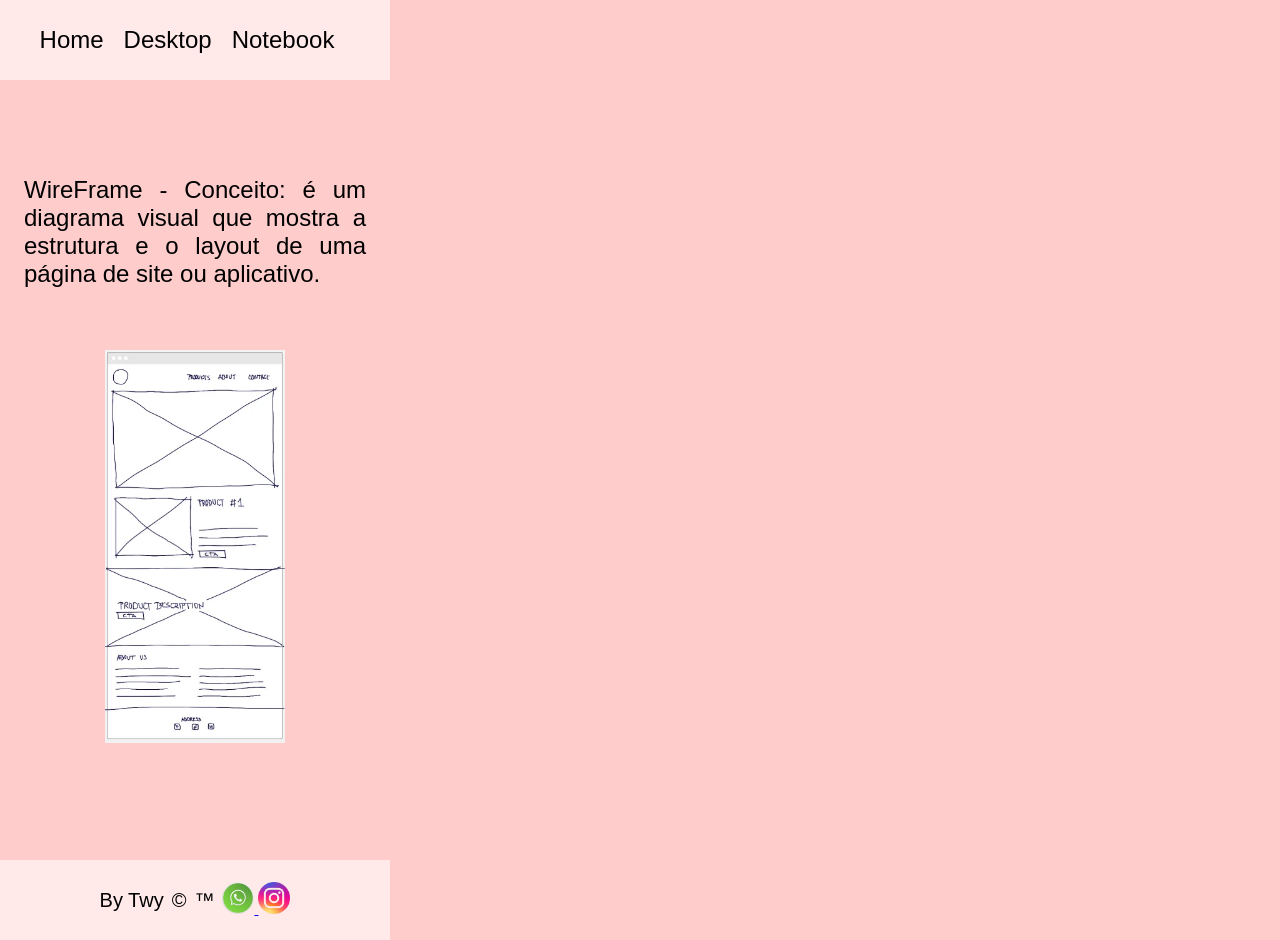
<file: index.html>
<!DOCTYPE html>
<html lang="pt-BR">
<head>
    <meta charset="UTF-8">
    <meta name="viewport" content="width=device-width, initial-scale=1.0">
    <link rel="stylesheet" href="./style.css">
    <title>Projetinho de verão</title>
</head>
<body>
    <header>
        <nav>
        <a href="index.html">Home</a>&emsp;
        <a href="desktop.html">Desktop</a>&emsp;
        <a href="notebook.html">Notebook</a>&emsp;
        </nav>
        
    </header>
    <main>
        <p>WireFrame - Conceito: é um diagrama visual que mostra a estrutura e o layout de uma página de site ou aplicativo.</p>
        <div class="wire">
            <img src="./img/wireframe.png" alt="Imagem de um wireframe">
        </div>        
    </main>
    <footer>
        <p>By Twy</p>
        <p>&copy;</p>
        <p>&trade;</p>
        <div class="rd-sociais">
            <a href="http://wa.me/47992904328">
                <img src="./img/Whatsapp.png" alt="ícone do WhatsApp">
            </a>
            <a href="http://www.instagram.com/matheusx_.tw">
                <img src="./img/Instagram.png" alt="ícone do Instagram">
            </a>
        </div>
    </footer>
</body>
</html>
</file>
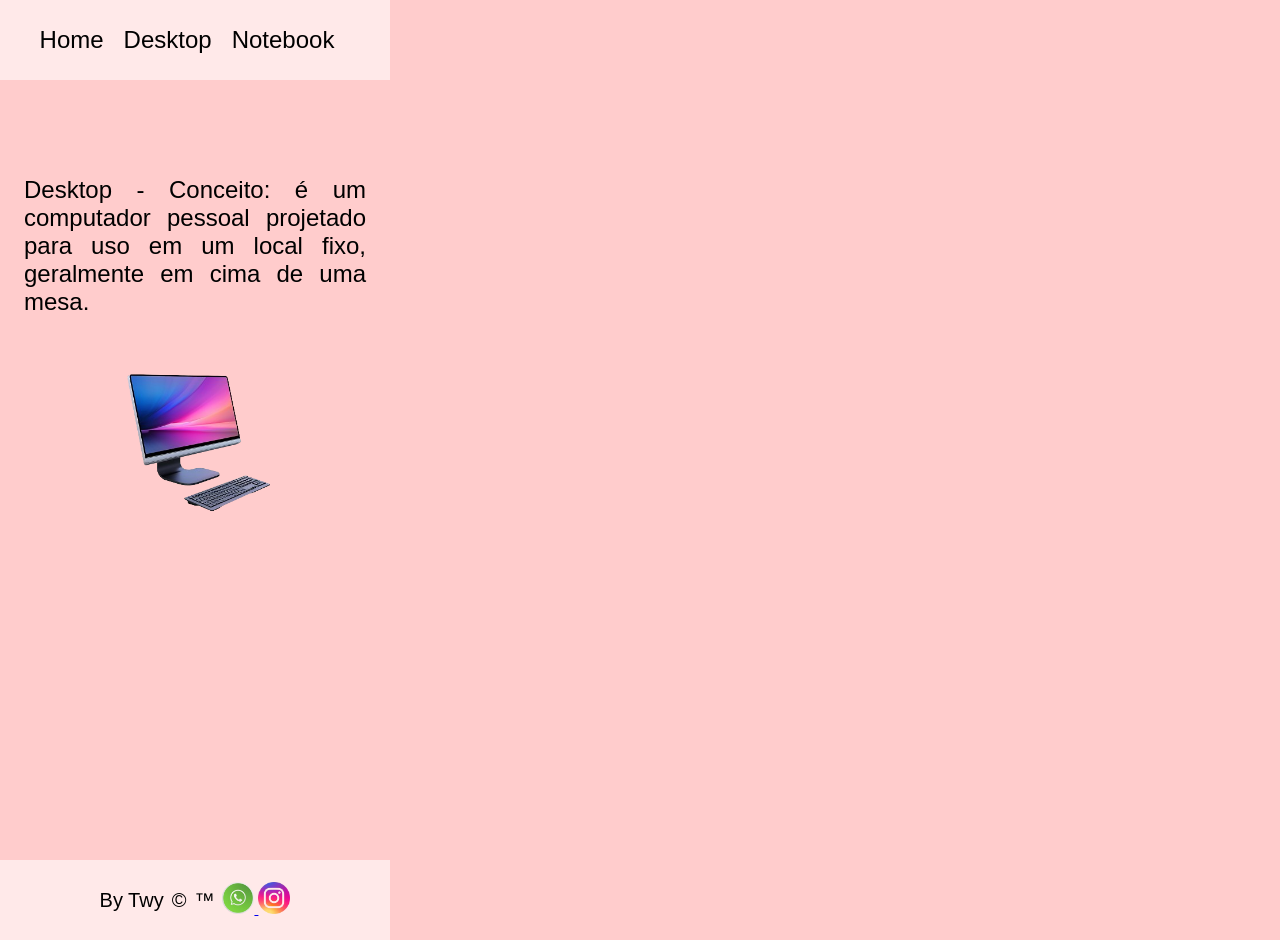
<file: desktop.html>
<!DOCTYPE html>
<html lang="pt-BR">
<head>
    <meta charset="UTF-8">
    <meta name="viewport" content="width=device-width, initial-scale=1.0">
    <link rel="stylesheet" href="./style.css">
    <title>Figma</title>
</head>
<body>
    <header>
        <nav>
        <a href="index.html">Home</a>&emsp;
        <a href="desktop.html">Desktop</a>&emsp;
        <a href="notebook.html">Notebook</a>&emsp;
        </nav>
        <!-- <p>Home</p> -->
        <!-- <p>NoteBook</p> -->
        <!-- <p>Desktop</p> -->
    </header>
    <main>
        <p>Desktop - Conceito: é um computador pessoal projetado para uso em um local fixo, geralmente em cima de uma mesa.</p>
        <div class="notebook">
            <img src="./img/desktop_bg.png" alt="">
        </div>        
    </main>
    <footer>
        <p>By Twy</p>
        <p>&copy;</p>
        <p>&trade;</p>
        <div class="rd-sociais">
            <a href="http://wa.me/47992904328">
                <img src="./img/Whatsapp.png" alt="ícone do WhatsApp">
            </a>
            <a href="http://www.instagram.com/matheusx_.tw">
                <img src="./img/Instagram.png" alt="ícone do Instagram">
            </a>
        </div>
    </footer>
</body>
</html>
</file>
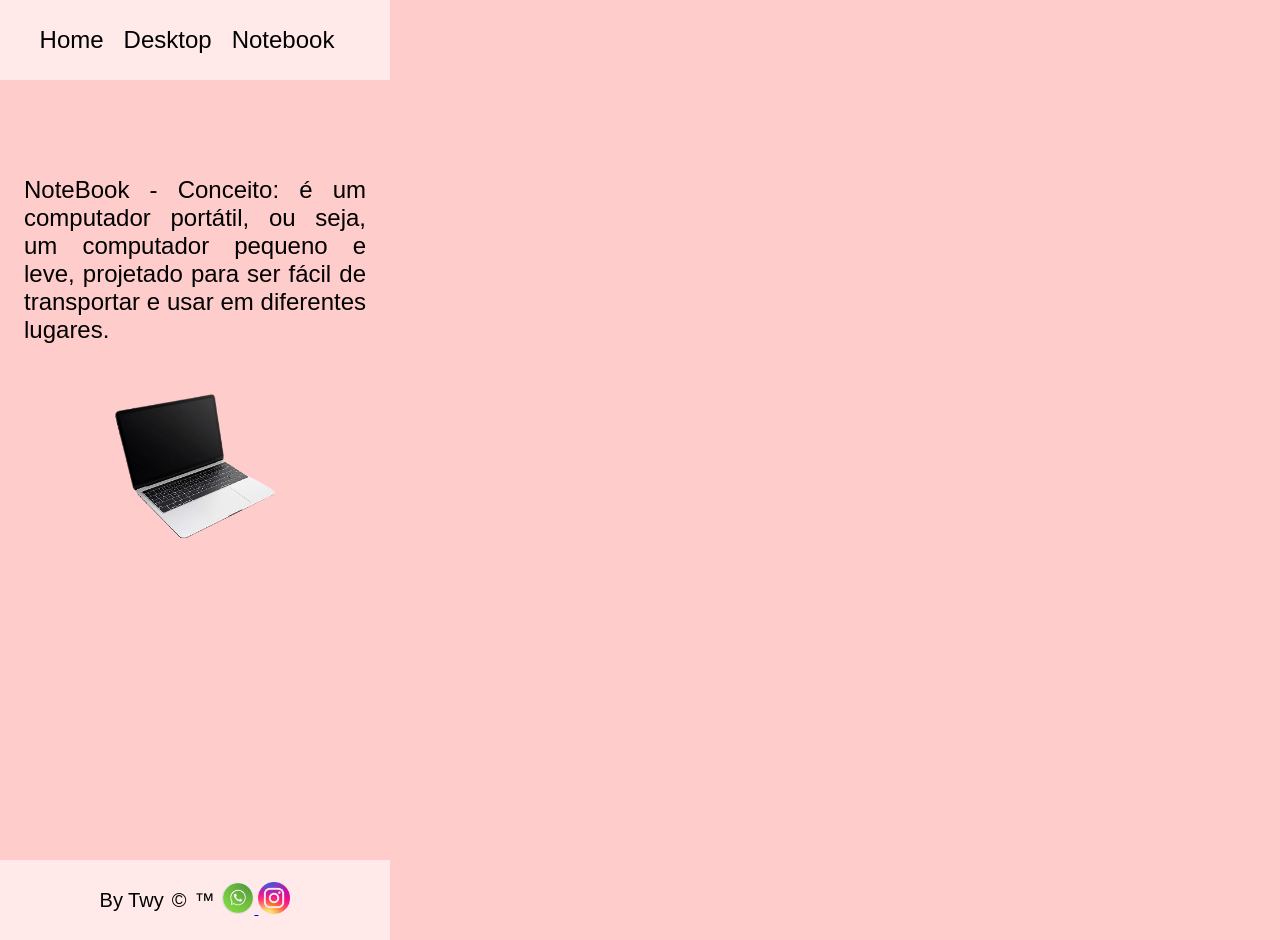
<file: notebook.html>
<!DOCTYPE html>
<html lang="pt-BR">
<head>
    <meta charset="UTF-8">
    <meta name="viewport" content="width=device-width, initial-scale=1.0">
    <link rel="stylesheet" href="./style.css">
    <title>Figma</title>
</head>
<body>
    <header>
        <nav>
        <a href="index.html">Home</a>&emsp;
        <a href="desktop.html">Desktop</a>&emsp;
        <a href="notebook.html">Notebook</a>&emsp;
        </nav>
        <!-- <p>Home</p> -->
        <!-- <p>NoteBook</p> -->
        <!-- <p>Desktop</p> -->
    </header>
    <main>
        <p>NoteBook - Conceito: é um computador portátil, ou seja, um computador pequeno e leve, projetado para ser fácil de transportar e usar em diferentes lugares.</p>
        <div class="notebook">
            <img src="./img/notebook_bg.png" alt="">
        </div>        
    </main>
    <footer>
        <p>By Twy</p>
        <p>&copy;</p>
        <p>&trade;</p>
        <div class="rd-sociais">
            <a href="http://wa.me/47992904328">
                <img src="./img/Whatsapp.png" alt="ícone do WhatsApp">
            </a>
            <a href="http://www.instagram.com/matheusx_.tw">
                <img src="./img/Instagram.png" alt="ícone do Instagram">
            </a>
        </div>
    </footer>
</body>
</html>
</file>
<file: style.css>
*{
    margin: 0;
    padding: 0;
}

body{
    background-color: #FFCCCC;
    width: 390px;
    height: 844px;
}

header{
    width: 390px;
    height: 80px;
    background-color: #FFE9E9;
    display: flex;
    flex-direction: row;
    justify-content: center;
    align-items: center;
    gap: 16px;
}

header nav a{
    text-align: center;
    color: #000000;
    font-size: 24px;
    font-family: Tahoma, sans-serif;
    text-decoration: none;
    
}

main{
    width: 390px;
    height: 684px;
    background-color: #FFCCCC;
}

main p{
    margin-top: 96px;
    margin-left: 24px;
    margin-right: 24px;
    text-align: justify;
    background-color: #FFCCCC;
    color: #000000;
    font-size: 24px;
    font-family: Tahoma, sans-serif;
}

main .wire{
    margin-top: 32px;
    height: 453px;
    display: flex;
    flex-direction: row;
    justify-content: center;
    align-items: center;
}

main .notebook{
    margin-top: 32px;
    height: 180px;
    display: flex;
    flex-direction: row;
    justify-content: center;
    align-items: center;
}

main .wire img{
    width: 180px;
    height: 393px;
}

main .notebook img{
    width: 180px;
    height: 180px;
}


footer{
    width: 390px;
    height: 80px;
    background-color: #FFE9E9;
    display: flex;
    flex-direction: row;
    justify-content: center;
    align-items: center;
    gap: 8px;
}

footer p{
    text-align: center;
    color: #000000;
    font-family: Tahoma, sans-serif;
    font-size: 20px;
}
footer div img{
    width: 32px;
    height: 32px;
    justify-content:flex-end;
    align-items:flex-end;

}
</file>
